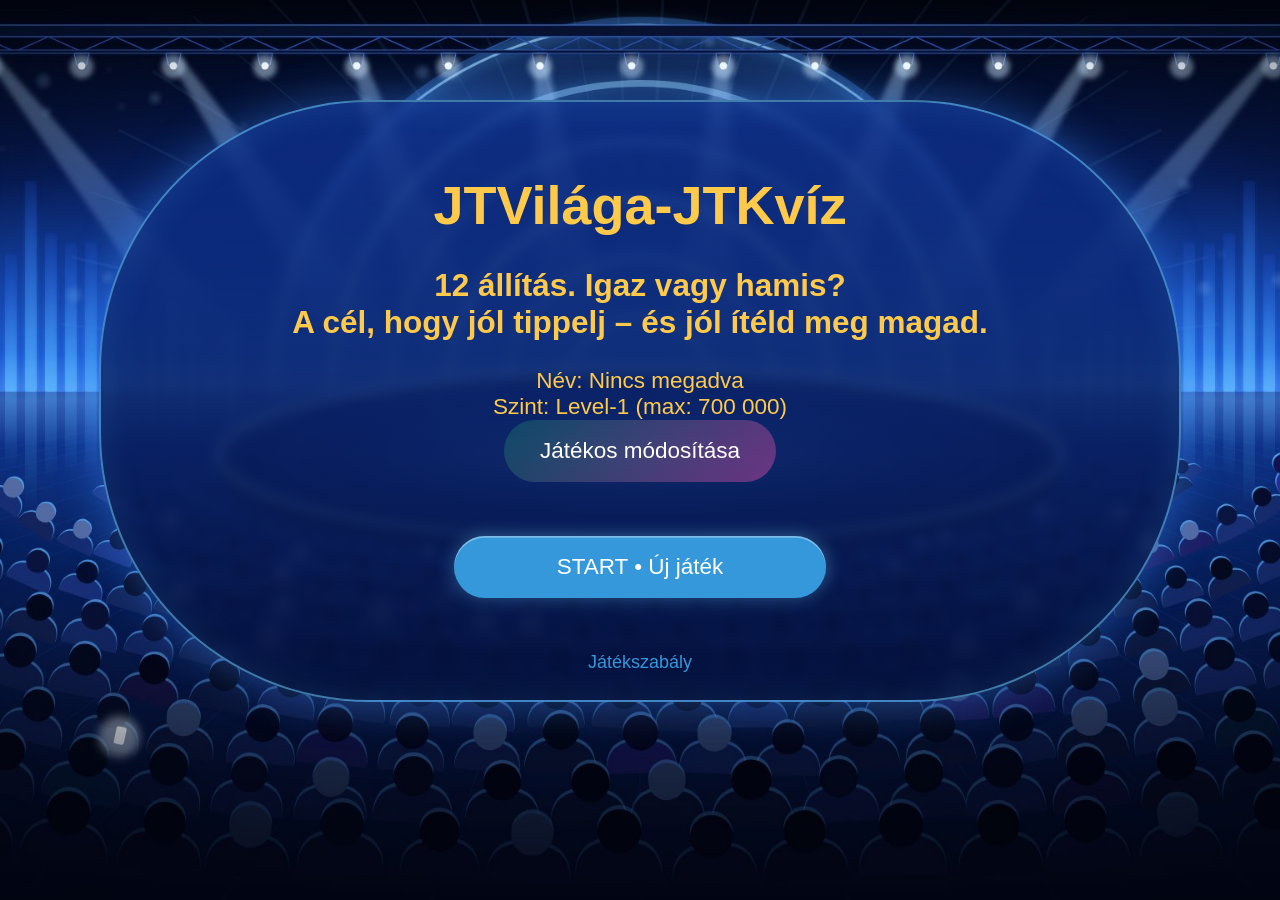
<file: index.html>
<!DOCTYPE html>
<html lang="hu">
<head>
   
    <meta charset="UTF-8">
	<meta name="viewport" content="width=device-width, initial-scale=1.0, minimum-scale=0.5, maximum-scale=3.0, user-scalable=yes">
    <title>JTKvíz</title>
	
    <link rel="stylesheet" href="style.css">
	<link rel="stylesheet" href="mobil.css">
	<script src="js/kerdesek.js"></script>
	<script src="js/kerdes-tar.js"></script>
	<script src="js/ui.js"></script>
	<script src="js/game-core.js"></script>
	<script src="js/events.js"></script>
	<script src="js/player.js"></script> 
	<script src="js/frissites.js"></script>
	<script> //laikusvedelem();  </script> 
	<link rel="manifest" href="manifest.json">
	<script>
	  if ('serviceWorker' in navigator) {
		navigator.serviceWorker.register('sw.js');
	  }
	</script>

</head>

<body>
<div id="install-overlay" class="hidden">
    <p>Telepítés folyamatban…</p>
</div>
<!-- START KÉPERNYŐ -->
<section id="screen-start" class="screen">
    <div class="center-block">
        <h1>JTVilága-JTKvíz</h1>
        <h3 class="intro-text">
            12 állítás. Igaz vagy hamis? <br> 
            A cél, hogy jól tippelj – és jól ítéld meg magad.
        </h3>

		<div class="player-box">
			<div id="player-name-display">Név: Tamás</div>
			<div id="player-level-display">Szint: Level‑1 Gyerek</div>
			<button id="btn-new-player">Játékos módosítása</button>
		</div>

        <button id="btn-start" class="main-btn">START • Új játék</button>
		<div class="rules-link">Játékszabály</div>
				
    </div>
	<button id="telepito-gomb" class="btn-telepit"> Telepítés, Parancsikon hozzáadása a kezdőképernyőhöz </button>
	
	 <button id="btn-share" class="btn-share hidden">
	<svg viewBox="0 0 24 24" xmlns="http://www.w3.org/2000/svg">
		  <g transform="rotate(213 12 12)">
			<!-- Vonalak -->
			<line x1="12" y1="12" x2="6"  y2="8"  stroke="white" stroke-width="2" />
			<line x1="12" y1="12" x2="18" y2="8"  stroke="white" stroke-width="2" />
			<line x1="12" y1="12" x2="12" y2="18" stroke="white" stroke-width="2" />

			<!-- Körök -->
			<circle cx="6"  cy="8"  r="2" fill="white" />
			<circle cx="18" cy="8"  r="2" fill="white" />
			<circle cx="12" cy="18" r="2" fill="white" />

			<!-- Középső csomópont -->
			<circle cx="12" cy="12" r="2" fill="white" />
		  </g>
		</svg>
	</button>	
	
</section>

<button id="btn-home" class="btn-home hidden">
    <svg viewBox="0 0 24 24" xmlns="http://www.w3.org/2000/svg">
        <path d="M12 3l9 8h-3v9h-5v-6h-2v6H6v-9H3l9-8z" fill="white"/>
    </svg>
</button>

<div id="player-popup" class="popup hidden">
    <div class="popup-content">

        <h2>Játékos beállításai</h2>

        <label for="player-name">Név:</label>
        <input id="player-name" type="text" placeholder="Add meg a neved">

        <label for="player-level">Szint:</label>
        <select id="player-level">
            <option value="1">Level 1 – max. Level1max</option>
            <option value="2">Level 2 – max. Level2max</option>
            <option value="3" >Level 3 – max. Level3max </option>
            <option value="4">Level 4 – max. Level4max</option>
            <option value="5">Level 5 – max. Level5max</option>
        </select>

        <div class="popup-footer">
            <button id="btn-player-ok" class="main-btn">Mentés</button>
            <button id="btn-player-cancel" class="main-btn">Mégse</button>
        </div>

    </div>
</div>

<!-- KÉRDÉS KÉPERNYŐ (1–12) -->
<section id="screen-question" class="screen hidden">
    <div class="center-block">
        <h2 id="question-number">1. Állítás</h2>
		<p id="question-text" class="question-text">
        <span id="scroll-hint" class="scroll-hint">▼</span></p>

        <div class="answer-buttons">
            <button id="btn-true" class="answer-true">IGAZ</button>    <button id="btn-false" class="answer-false">HAMIS</button>
        </div>

       
    </div>
</section>


<!-- TIPPJEID KÉPERNYŐ -->
<section id="screen-review" class="screen hidden">
    <h2>Tippjeid, Most még egy válaszodat megváltoztathatod.</h2>

    <table id="review-table">
        <thead>
            <tr>
                <th>Állítás</th>
                <th>Tipped</th>
                <th>Csere</th>
            </tr>
        </thead>
        <tbody id="review-body">
            <!-- 12 sor JS-ből -->
        </tbody>
    </table>
	<button id="btn-no-change" class="main-btn">Köszönöm, nem cserélek</button>
	<button id="btn-continue-review" class="main-btn hidden">Tovább az aranykör beállításhoz</button>
	   
</section>

<!-- CSERE VIZUÁLIS EFFEKT -->
<div id="swap-effect-overlay" class="hidden">
    <div class="swap-icon">🔄</div>
</div>

<!-- ARANYKÖR POPUP -->
<div id="popup-aranykor" class="popup hidden">
    <h3>Aranykör beállítása</h3>
    <p>Válaszd ki, hogy szerinted hány helyes válaszod van!</p>

    <div class="aranykor-options">
        <button data-range="1-3">1–3 találat</button>
        <button data-range="4-6">4–6 találat</button>
        <button data-range="7-9">7–9 találat</button>
        <button data-range="10-12">10–12 találat</button>
    </div>
</div>


<!-- TÖKÉLETES SZÁM POPUP -->
<div id="popup-perfect" class="popup hidden">
    <h3>Tökéletes szám</h3>
    <p id="perfect-bonus-text">Ha pontosan eltalálod, plusz bónusz pontot kapsz!</p>

    <div id="perfect-options" class="perfect-options">
        <!-- JS tölti fel a sávon belüli számokat -->
    </div>
</div>
<!-- FELTÁRÁS INDÍTÓ POPUP -->
<div id="popup-start-reveal" class="popup hidden">
    <h3>Na nézzük!</h3>
    <p>Kiválasztottad az Aranykört és a Tökéletes számot. Most jön a 12 állítás feltárása.</p>
    <button id="btn-start-reveal" class="main-btn">Na nézzük!</button>
</div>

<!-- JOKER FELKÍNÁLÓ POPUP -->
<div id="popup-joker-offer" class="popup hidden">
    <h3>Jóker</h3>
    <p>Szeretnéd használni a Jokert? Kijavítunk egy rossz tippet a hátralévő kérdések közül, de a nyereményed feleződik.</p>

    <div class="popup-footer">
        <button id="btn-joker-yes" class="main-btn">Igen, használom</button>
        <button id="btn-joker-no" class="main-btn">Nem, megyek tovább</button>
    </div>
</div>

<!-- GAME OVER POPUP -->
<div id="popup-game-over" class="popup hidden">
    <h3>Game Over</h3>
    <p>Ezzel az Aranykör-sávval már nem nyerhetsz, de a kérdéseket végignézheted.</p>
    <button id="btn-game-over-continue" class="main-btn">Azért nézzük végig</button>
</div>

<!-- GAME OVER VIZUÁLIS EFFEKT -->
<div id="gameover-effect-overlay" class="hidden">
    <div class="gameover-icon">☠️</div>
</div>

<!-- GYŐZELEM VIZUÁLIS EFFEKT -->
<div id="victory-effect-overlay" class="hidden">
    <div class="victory-icon">💥</div>
</div>

<!-- JOKER INFÓ POPUP -->
<div id="popup-joker-info" class="popup hidden">
    <h3>Jóker</h3>
    <p id="joker-info-text"></p>
    <button id="btn-joker-info-close" class="main-btn">Bezár</button>
</div>

<!-- FELTÁRÁS KÉPERNYŐ -->
<section id="screen-reveal" class="screen hidden">

	<div id="reveal-popup" class="popup hidden">
		<div class="popup-content">

			<!-- FELSŐ FIX RÉSZ -->
			<div class="popup-header">
			    <p id="reveal-swapped-notice" class="hidden">Ezt cserélted!</p>
				<h2 id="reveal-question"></h2>
				<p id="reveal-tip"></p>
				<p id="reveal-warning" class="hidden"></p>
			</div>
			<!-- KÖZÉPSŐ GÖRGETHETŐ RÉSZ -->
			<div class="popup-body">
				<div id="reveal-fact" class="hidden">
					<p id="fact-text"></p>
					<p id="fact-explain"></p>
				</div>
			</div>

			<!-- ALSÓ FIX GOMBOK -->
			<div class="popup-footer">
				<button id="btn-reveal" class="main-btn">Nézzük!</button>
				<button id="btn-next" class="main-btn hidden">Következő</button>
			</div>

		</div>
	</div>


	
    <table id="reveal-table">
        <thead>
            <tr>
                <th>Kérdés</th>
                <th>Tény</th>
                <th>Tipped</th>
                <th>Díj</th>
            </tr>
        </thead>
        <tbody id="reveal-body">
            <!-- 12 sor JS-ből -->
        </tbody>
    </table>
	<div id="reveal-final-buttons" class="hidden">
		<button id="btn-new-game" class="main-btn">Új játék</button>
		<button id="btn-joker-info" class="main-btn hidden">Jóker infó</button>
		<button id="btn-download-csv" class="main-btn">Eredmény letöltése (CSV)</button>
		<button id="btn-new-player2" class="main-btn">Új játékos, új szint</button>
	</div>
	<!-- VÉGSŐ EREDMÉNY POPUP -->
	<div id="popup-final-result" class="popup hidden">
		<h2 id="final-result-title"></h2>
		<h3 id="reveal-final-score"></h3>
		<button id="btn-final-close" class="main-btn">Bezár</button>
	</div>	
	<!-- JOKER VIZUÁLIS EFFEKT -->
	<div id="joker-effect-overlay" class="hidden">
		<div class="joker-card">🃏</div>
	</div>	
	
	

	
	
</section>

<!-- JÁTÉKSZABÁLY POPUP -->
	<div id="popup-rules" class="popup hidden">
    	<h3>Játékszabály</h3>
		<div class="popup-body">
<h4>A játék célja</h4>
<p>12 állítást kapsz egymás után. Minden állításról el kell döntened: igaz vagy hamis. A cél, hogy minél pontosabban felmérd, hány választ tudtál helyesen megadni – mert nem feltétlenül a legtöbb helyes válasz nyer, hanem az, aki jól becsüli meg saját magát.</p>

<h4>1. lépés – A 12 kérdés</h4>
<p>Sorban megkapod mind a 12 állítást, egyenként el kell döntened, igaz vagy hamis. Ha végeztél, a "Tippjeim" gombbal egyben átnézheted az összes választásodat.</p>

<h4>2. lépés – Egy csere</h4>
<p>Ezen a ponton <b>egyetlen egy</b> válaszodat meggondolhatod, és megváltoztathatod. Ha nem szeretnél élni ezzel, egyszerűen továbbléphetsz.</p>

<h4>3. lépés – Az Aranykör</h4>
<p>Itt kell megjelölnöd, szerinted <b>hány</b> helyes válaszod van, az alábbi négy sáv közül választva:</p>
<p>
1–3 helyes válasz<br>
4–6 helyes válasz<br>
7–9 helyes válasz<br>
10–12 helyes válasz
</p>
<p>A több helyes választ tartalmazó sáv magasabb nyeremény alapot jelent! Az aranykör megjelölésekor láthatod az elérhető nyereményt is.</p>
<p>Csak akkor nyersz, ha a <b>valódi</b> helyes válaszaid száma pontosan a megjelölt sávba esik – se több, se kevesebb.</p>

<h4>4. lépés – A Tökéletes szám</h4>
<p>A választott sávon belül ki kell választanod egy <b>pontos</b> számot is (pl. ha a 7–9 sávot jelölted, választhatsz 7, 8 vagy 9 közül). Ha a valódi helyes válaszaid száma pontosan ez a szám, akkor a játékszintednek megfelelően plusz bónusz pontokat kapsz a nyereményed felett.</p>

<h4>5. lépés – A feltárás</h4>
<p>Innentől kérdésről kérdésre, megkevert sorrendben (nem az eredeti sorrendben!) derül ki, hogy jól tippeltél-e. Minden kérdésnél a Játékmester előbb megmutatja a kérdést és a tippedet, majd egy gombnyomással felfedi a helyes választ is – itt még van idő vitatkozni, mielőtt kiderül az igazság!</p>

<h4>A Jóker</h4>
<p>A feltárás közben, amint már legalább 5 kérdés kiderült, bármikor felajánljuk a Jokert – egészen az utolsó, 10. kérdésig. Ha élsz vele:</p>
<p>
a végső nyereményalapod <b>megfeleződik</b>,<br>
cserébe a rendszer a még fel nem tárt kérdések közül kijavít egy rossz tippedet – ha volt ilyen.
</p>
<p><i>Fontos: ha éppen nincs több rossz tipped a hátralévők között, a Jóker akkor is elhasználódik, csak nem javít semmit – tehát érdemes jól megfontolni, mikor élsz vele!</i></p>

<h4>Mikor veszítesz?</h4>
<p>Ha a feltárás közben már biztossá válik, hogy nem találhatod el a megjelölt sávot (mert túl sok, vagy túl kevés helyes válaszod lett), a játék "Game Over"-t jelez – de a maradék kérdéseket ettől függetlenül végig megmutatjuk.</p>

<h4>Mikor nyersz?</h4>
<p>Ha mind a 12 kérdés feltárult, és a valódi helyes válaszaid száma pontosan a megjelölt Aranykör-sávba esik, gratulálunk – tiéd a nyeremény (a Jóker felezésével és a Tökéletes szám bónuszával együtt számolva)!</p>	    	
			
		</div>
		<button id="btn-rules-close" class="main-btn">Bezár</button>
	</div>	



</body>
</html>
</file>
<file: style.css>
/* ====== ALAPOK ====== */
html {
    height: 100%;
    margin: 0;
    padding: 0;
}
body {
    margin: 0;
    padding: 0;
    font-family: 'Inter', 'Segoe UI', sans-serif;
	background: #01040f url("jtkviz-hatter.jpg") center bottom / cover no-repeat fixed;
    color: #222;
    -webkit-user-select: none;
    -moz-user-select: none;
    -ms-user-select: none;
    user-select: none;
}
:root {
    --navy: #061a4f;
    --blue: #1a5be0;
    --cyan: #6fd0ff;
    --gold: #ffc94a;
}
.screen {
    display: none;
    padding: 4vmin;
}

.screen:not(.hidden) {
    display: block;
}
#install-overlay {
    position: fixed;
    top: 0;
    left: 0;
    width: 100vw;
    height: 100vh;
    background: rgba(4, 16, 60, 0.6);
    backdrop-filter: blur(0.4vmin);
    display: flex;
    align-items: center;
    justify-content: center;
    z-index: 3000;
    color: var(--gold);
    font-size: 4vmin;
    font-weight: bold;
    text-align: center;
}
/* 
.center-block {
	border-radius: 3vmin;
	color: orange;
	background: rgba(0,0,255,0.8);
}
*/
.center-block {
	max-width: 80vw;
    margin: 5vw auto;
    text-align: center;
    border-radius: 30vmin;
    color: var(--gold);
    background: linear-gradient(180deg, rgba(14, 48, 140, 0.82), rgba(4, 16, 60, 0.9));
    border: 0.3vmin solid rgba(111, 208, 255, 0.55);
    box-shadow: 0 0 5vmin rgba(60, 140, 255, 0.45),
                inset 0 0 4vmin rgba(111, 208, 255, 0.12);
    backdrop-filter: blur(0.6vmin);
	padding: 3vmin;
}


.hidden {
    display: none !important;
}

h1 {
    font-size: 6vmin;
    margin-bottom: 3vmin;
}

h2 {
    font-size: 4vmin;
    margin-bottom: 2vmin;
	color: orange;
}

h3 {
    font-size: 3.5vmin;
    margin-bottom: 2vmin;
}

p {
    font-size: 2.5vmin;
}

select, input {
    font-size: 2.5vmin;
    font-weight: bold;
    padding: 1.5vmin 2vmin;
    border: 0.3vmin solid #3498db;
    border-radius: 1.5vmin;
    background: white;
    color: #222;
}
/* ====== GOMBOK ====== */

button {
    cursor: pointer;
    border: none;
    border-radius: 8vmin;
    padding: 2vmin 4vmin;
    font-size: 2.5vmin;
    transition: background 0.2s, transform 0.1s;
}
#btn-new-player,
#btn-new-player2 {
    background: linear-gradient(135deg, #13dd6433, #6c3483);
    color: white;
}
.main-btn, .answer-true, .answer-false, .joker-btn {
    box-shadow: 0 0 2vmin rgba(111, 208, 255, 0.35),
                inset 0 0.2vmin 0 rgba(255, 255, 255, 0.35);
}
.main-btn {
    background: linear-gradient(180deg, #3d8bff, #1a5be0);
}
button:hover {
    transform: scale(1.03);
}

.main-btn {
    background: #3498db;
    color: white;
    width: 29vw;
    margin: 3vmin auto;
}

.answer-true {
    background: #2ecc71;
    color: white;
    width: 40vw;
    margin: 2vmin auto;
}

.answer-false {
    background: #e74c3c;
    color: white;
    width: 40vw;
    margin: 2vmin auto;
}

.joker-btn {
    background: #f1c40f;
    color: #222;
    width: 40vw;
    margin-top: 3vmin;
}
.question-text {
   font-size: 4vmin;
   font-weight: bold;
   overflow: auto;
   Height: 36vmin;
 }
.question-text.qlevel-1 { height: 20vmin; }
.question-text.qlevel-2 { height: 30vmin; }
.question-text.qlevel-3 { height: 40vmin; }

/* ====== TÁBLÁZATOK ====== */

table {
    width: 90vw;
    margin: 3vmin auto;
    border-collapse: collapse;
    font-size: 2.5vmin;
    font-weight: bold;
}

th, td {
    padding: 1.5vmin;
    text-align: center;
}

thead {
    background: #5b5991;
}

tbody tr {
    background: #596399;
    border-bottom: 0.3vmin solid #ddd;
}

tbody tr:last-child {
    border-bottom: none;
}
thead {
	background: rgba(4, 16, 60, 0.92); color: var(--gold); 
}
tbody tr {
	background: rgba(20, 60, 150, 0.85); border-bottom: 0.3vmin solid rgba(111, 208, 255, 0.25); 
	color: orange;
}
/* ====== POPUPOK ====== */

.popup {
    position: fixed;
    top: 50%;
    left: 50%;
    transform: translate(-50%, -50%);
    padding: 2vmin;
    width: 60vw;
    text-align: center;
    z-index: 1000;
    background: rgb(232 242 255 / 95%);
    border: 0.3vmin solid var(--cyan);
	border-radius: 3vmin;
    box-shadow: 0 0 4vmin rgba(60, 140, 255, 0.55);
}

.aranykor-options button,
.perfect-options button {
    display: block;
    width: 40vw;
    margin: 2vmin auto;
    background: #ddd;
    color: #222;
}

.aranykor-options button:hover,
.perfect-options button:hover {
    background: #bbb;
}


/* ====== FELTÁRÁS ANIMÁCIÓK (OLLÓS) ====== */

.wrong {
    background-color: #e74c3c !important;
    color: white;
    animation: slideDown 0.3s ease-out;
}

@keyframes slideUp {
    from { transform: translateY(2vh); opacity: 0; }
    to   { transform: translateY(0); opacity: 1; }
}

@keyframes slideDown {
    from { transform: translateY(-2vh); opacity: 0; }
    to   { transform: translateY(0); opacity: 1; }
}


/* ====== KIEGÉSZÍTŐK ====== */

.rules-link {
    font-size: 2vmin;
    margin-top: 3vmin;
    color: #3498db;
    cursor: pointer;
}

.player-box {
    margin: 3vmin auto;
    font-size: 2.5vmin;
}


#reveal-box {
    height: 45vh;          /* fix magasság – teszteléshez ideális */
    overflow-y: auto;      /* ha hosszú a magyarázat, görgethető */
    padding: 1.5vmin;
    box-sizing: border-box;
}


#reveal-fact p {
    font-size: 2.5vmin;
    margin: 1vmin 0;
}
/* Popup háttér */
#reveal-popup {
    position: fixed;
    top: 5vw;
    left: 1vw;
    max-width: 100vw;
    /* height: 60vh;  */
    background: transparent;
    display: flex;
    align-items: center;
    justify-content: center;
    z-index: 999;
    transform: none;
    padding: 0;
    border-radius: 5vmin;
}


/* Popup doboz */
#reveal-popup .popup-content {
    background: #3c53db;
    width: 60vw;
    max-width: 900px;
    border-radius: 5vmin;
    box-shadow: 0 0 1vmin rgba(0,0,0,0.4);
    font-weight: bold;
    display: flex;
    flex-direction: column;
	padding: 1vmin;
}
/*
#reveal-popup .popup-content.qlevel-1 { height: 50vh; }
#reveal-popup .popup-content.qlevel-2 { height: 62vh; }
#reveal-popup .popup-content.qlevel-3 { height: 75vh; }
*/

/* Felső fix rész */
.popup-header {
    flex: 0 0 auto;
    margin: 2vmin;
}

/* Középső görgethető rész */
.popup-body {
    flex: 1 1 auto;
    overflow-y: auto;
    margin-bottom: 2vmin;
    min-height: 0;
}

#reveal-popup #reveal-question {
    font-size: 3.2vmin;
}

#reveal-popup .popup-content.qlevel-2 #reveal-question {
    font-size: 2.8vmin;
}

#reveal-popup .popup-content.qlevel-3 #reveal-question {
    font-size: 3vmin;
}

/* Alsó fix gombok */
.popup-footer {
    flex: 0 0 auto;
    display: flex;
    justify-content: space-between;
    gap: 2vmin;
}
#player-popup {
    position: fixed;
    top: 1;
    left: 1;
    width: 100vw;
    height: 100vh;
    background: rgba(0,0,0,0.6);
    display: flex;
    align-items: center;
    justify-content: center;
    z-index: 999;
}

#player-popup .popup-content {
    background: #fff;
    width: 40vw;
    max-width: 600px;
    padding: 3vmin;
    border-radius: 1vmin;
    box-shadow: 0 0 2vmin rgba(0,0,0,0.4);

    display: flex;
    flex-direction: column;
    gap: 2vmin;
}

.aranykor-frame td:first-child {
    border-left: 6px solid gold;
}

.aranykor-frame td:last-child {
    border-right: 6px solid gold;
}

.aranykor-top td {
    border-top: 6px solid gold;
}

.aranykor-bottom td {
    border-bottom: 6px solid gold;
}

.perfect-row td:last-child {
    border-right: 12px solid orange;
}

.correct {
    background-color: #2ecc71 !important;
    color: #2ecc71 !important;
    animation: slideUp 0.3s ease-out;
}
#popup-rules h4 {
    color: #2c3e50;
    border-bottom: 2px solid gold;
    padding-bottom: 0.5vmin;
    margin-top: 3vmin;
    margin-bottom: 1vmin;
    font-size: 2.6vmin;
}

#popup-rules h4:first-child {
    margin-top: 0;
}

.wrong {
    background-color: #e74c3c !important;
    color: #e74c3c !important;
    animation: slideDown 0.3s ease-out;
}

.joker-green {
    background-color: #c8ffb2 !important;
    color: #c8ffb2 !important;
    border-left: 6px solid gold;
}
#reveal-body.revealed-final td {
    color: #222 !important;
}
#reveal-warning {
    color: #c0392b;
    font-weight: bold;
}

#reveal-popup .popup-content.bg-correct {
    background-color: #2ecc71;
}

#reveal-popup .popup-content.bg-wrong {
    background-color: #e74c3c;
}
#reveal-swapped-notice {
    color: #e67e22;
    font-weight: bold;
}
#popup-rules .popup-body {
    max-height: 50vh;
    overflow-y: auto;
    margin: 2vmin 0;
    text-align: left;
}


#reveal-final-buttons {
    display: grid;
    grid-template-columns: repeat(4, 1fr);
    grid-auto-rows: 1fr;
    gap: 2vmin;
    width: 90vw;
    margin: 3vmin auto;
}

#reveal-final-buttons .main-btn {
    width: auto;
    margin: 0;
    display: flex;
    align-items: center;
    justify-content: center;
    text-align: center;
}


#review-table {
   // border-collapse: separate;
   //  border-spacing: 0 1vmin;
}

#review-table thead {
    background: #2c3e50;
    color: white;
}

#review-table tbody tr {
    background: #4374b9c4;
    box-shadow: 0 0.3vmin 1vmin rgba(0,0,0,0.08);
    transition: transform 0.15s, box-shadow 0.15s;
}

#review-table tbody tr:nth-child(even) {
    background: #b8e6d9c2;
}

#review-table tbody tr:hover {
    transform: translateY(-0.2vmin);
    box-shadow: 0 0.5vmin 1.5vmin rgba(0,0,0,0.15);
	
}

#review-table td {
	color: black;
	text-align: Reight;
}

#review-table td:first-child {
    text-align: left;
    border-radius: 1vmin 0 0 1vmin;
}

#review-table td:last-child {
    border-radius: 0 1vmin 1vmin 0;
}
#review-table .tip-cell {
    text-align: center;
    vertical-align: middle;
}

.tip-igaz,
.tip-hamis {
    display: block;
	margin: 2vmin;
    border-radius: 3vmin;
    font-weight: bold;
	
}

.tip-igaz {
    background: #eaf3fb;
    color: #2980b9;
}

.tip-hamis {
    background: #f5eafb;
    color: #8e44ad;
}
.btn-csere {
    display: flex;
    align-items: center;
    justify-content: center;
    gap: 1vmin;
    background: linear-gradient(135deg, #f39c12, #e67e22);
    color: white;
    border: none;
    border-radius: 1vmin;
    padding: 1.5vmin 3vmin;
    font-size: 2vmin;
    font-weight: bold;
    cursor: pointer;
    animation: cserePulse 2s infinite;
    transition: transform 0.15s;
}

.btn-csere:hover {
    transform: scale(1.06);
}

.csere-icon {
    width: 2.2vmin;
    height: 2.2vmin;
    flex-shrink: 0;
}

.btn-telepit{
	display: none; 
	padding: 3vmin 5vminpx; 
	background: #002b5c; 
	color: white; 
	border: none; 
	border-radius: 3vmn; 
	font-weight: bold; 
	cursor: pointer; 
	margin: 0 auto;
}

@keyframes cserePulse {
    0% {
        box-shadow: 0 0 0 0 rgba(230, 126, 34, 0.5);
    }
    70% {
        box-shadow: 0 0 0 1.5vmin rgba(230, 126, 34, 0);
    }
    100% {
        box-shadow: 0 0 0 0 rgba(230, 126, 34, 0);
    }
}
#joker-effect-overlay {
    position: fixed;
    top: 0;
    left: 0;
    width: 100vw;
    height: 100vh;
    display: flex;
    align-items: center;
    justify-content: center;
    pointer-events: none;
    z-index: 2000;
}

.joker-card {
    font-size: 20vmin;
    opacity: 0;
    filter: drop-shadow(0 0 3vmin gold);
}

#joker-effect-overlay.joker-effect-play .joker-card {
    animation: jokerDrop 2.6s ease-out forwards;
}

@keyframes jokerDrop {
    0%   { transform: translateY(-80vh) rotate(-25deg) scale(0.5); opacity: 0; }
    40%  { transform: translateY(0) rotate(10deg) scale(1.1); opacity: 1; }
    55%  { transform: translateY(-2vh) rotate(-5deg) scale(1); opacity: 1; }
    80%  { transform: translateY(0) rotate(0deg) scale(1); opacity: 1; }
    100% { transform: translateY(10vh) scale(0.8); opacity: 0; }
}

#swap-effect-overlay {
    position: fixed;
    top: 0;
    left: 0;
    width: 100vw;
    height: 100vh;
    display: flex;
    align-items: center;
    justify-content: center;
    pointer-events: none;
    z-index: 2000;
}

.swap-icon {
    font-size: 16vmin;
    opacity: 0;
    filter: drop-shadow(0 0 2vmin #3498db);
}

#swap-effect-overlay.swap-effect-play .swap-icon {
    animation: swapSpin 1.4s ease-out forwards;
}

@keyframes swapSpin {
    0%   { transform: scale(0.3) rotate(0deg); opacity: 0; }
    30%  { transform: scale(1.2) rotate(200deg); opacity: 1; }
    50%  { transform: scale(1) rotate(360deg); opacity: 1; }
    80%  { transform: scale(1) rotate(360deg); opacity: 1; }
    100% { transform: scale(0.8) rotate(360deg); opacity: 0; }
}

#gameover-effect-overlay,
#victory-effect-overlay {
    position: fixed;
    top: 0;
    left: 0;
    width: 100vw;
    height: 100vh;
    display: flex;
    align-items: center;
    justify-content: center;
    pointer-events: none;
    z-index: 2000;
}

.gameover-icon {
    font-size: 22vmin;
    opacity: 0;
    filter: drop-shadow(0 0 3vmin #e74c3c);
}

.victory-icon {
    font-size: 22vmin;
    opacity: 0;
    filter: drop-shadow(0 0 3vmin gold);
}

#gameover-effect-overlay.gameover-effect-play .gameover-icon {
    animation: gameoverShake 1.8s ease-out forwards;
}

@keyframes gameoverShake {
    0%   { transform: scale(0.3); opacity: 0; }
    30%  { transform: scale(1.15) rotate(-8deg); opacity: 1; }
    45%  { transform: scale(1) rotate(8deg); }
    60%  { transform: scale(1) rotate(-4deg); }
    75%  { transform: scale(1) rotate(0deg); opacity: 1; }
    100% { transform: scale(0.9); opacity: 0; }
}

#victory-effect-overlay.victory-effect-play .victory-icon {
    animation: victoryBurst 1.8s ease-out forwards;
}

@keyframes victoryBurst {
    0%   { transform: scale(0.2) rotate(0deg); opacity: 0; }
    35%  { transform: scale(1.4) rotate(180deg); opacity: 1; }
    55%  { transform: scale(1) rotate(360deg); opacity: 1; }
    80%  { transform: scale(1) rotate(360deg); opacity: 1; }
    100% { transform: scale(0.8) rotate(360deg); opacity: 0; }
}
#reveal-body .cell-clip {
    height: 3.5vmin;
    max-height: 3.5vmin;
    overflow: hidden;
}

#reveal-body.revealed-final .cell-clip {
    height: auto;
    max-height: none;
    overflow: visible;
}

.btn-share {
    position: fixed;
    bottom: 3vmin;
    right: 3vmin;
    width: 10vmin;
    height: 10vmin;
    border-radius: 50%;
    background: linear-gradient(135deg, #3d8bff, #1a5be0);
    color: white;
    font-size: 5vmin;
    display: flex;
    align-items: center;
    justify-content: center;
    box-shadow: 0 0 2vmin rgba(111, 208, 255, 0.5);
    z-index: 500;
    padding: 0;
}
.btn-share {
    position: fixed;
    bottom: 3vmin;
    right: 3vmin;
    width: 8vmin;
    height: 8vmin;
    border-width: 1vmin;
    border-style: solid;
    border-color: black;
    border-radius: 50%;
    background: rgba(0, 242, 255, 0.5);
    color: white;
    font-size: 5vmin;
    display: flex;
    align-items: center;
    justify-content: center;
    box-shadow:-2vmin 0 2vmin rgba(111, 208, 255, 0.5);
    z-index: 1500;
    padding: 0;
}
.btn-share svg {
    width: 60%;
    height: 60%;
}


.btn-home svg, .btn-share svg {
    width: 5.5vmin;
    height: 5.5vmin;
}

.btn-share:hover {
    transform: scale(1.08);
}
.btn-home {
    position: fixed;
    top: 3vmin;
    right: 3vmin;
    width: 8vmin;
    height: 8vmin;
    border-width: 1vmin;
    border-style: solid;
    border-color: black;
    border-radius: 50%;
    background: rgba(0, 242, 255, 0.5);
    color: white;
    font-size: 5vmin;
    display: flex;
    align-items: center;
    justify-content: center;
    box-shadow: -2vmin 0 2vmin rgba(111, 208, 255, 0.5);
    z-index: 1500;
    padding: 0;
}


.btn-home:hover {
    transform: scale(1.08);
}
.screen h2{
	text-align: center;
}
</file>
<file: mobil.css>
/* ------------------------------------------
    MOBIL
	--------------------------------------- */
@media (max-width: 700px) {

	#review-table {
	   // border-collapse: separate;
	   //  border-spacing: 0 1vmin;
	   font-size: 4vmin;
	}	

    #reveal-final-buttons {
        grid-template-columns: repeat(2, 1fr);
    }

    /* Ha 2 oszlopnál páratlan számú gomb van (pl. 3),
       az utolsó, magára maradt gomb töltse ki a sort, középre igazítva */
    #reveal-final-buttons .main-btn:last-child:nth-child(2n+1) {
        grid-column: 1 / -1;
        justify-self: center;
        max-width: calc(50% - 1vmin);
    }
	


    #screen-reveal {
        display: flex;
        flex-direction: column;
        height: 100vh;
        padding: 0;
        overflow: auto;
		position: relative;
    }


    #reveal-table {
        order: 1;
        flex: 0 1 auto;
        max-height: 45vh;
        overflow-y: auto;
        width: 99vw;
		margin-left: 1vw;
		box-sizing: border-box;
		position: relative;
    }

    #reveal-popup {
        order: 2;
        position: fixed;
		bottom: 2vmin;
		top: auto;
        flex: 1 1 auto;
        width: 94vw;
        height: auto;
        max-width: 94vw;
        display: flex;
        align-items: flex-end;
        justify-content: center;
        background: transparent;
        border-radius: 5vmin;
		font-size: 4.5vmin;
    }

    #reveal-popup .popup-content {
        width: 100vw;
        max-width: none;
       /* height: 100%; */
        max-height: none;
        border-radius: 5vmin;
    }
	


    #reveal-table::after {
        content: "";
        display: block;
        height: 4vmin;
        margin: 1.5vmin 2vw 0;
        background: linear-gradient(90deg, var(--gold), var(--cyan), var(--gold));
        border-radius: 3vmin;
        box-shadow: 0 0 2vmin rgba(255, 201, 74, 0.6);
    }

	

    p {
        font-size: 4.5vmin;
    }	
	h3 {
        font-size: 5vmin;
    }
	h2 {
        font-size: 6vmin;
    }	

    button {
        font-size: 4vmin;
		width: auto;
    }

    #reveal-popup #reveal-question {
        font-size: 5.5vmin;
    }

	 
	.btn-csere{
        font-size: 4vmin;
		width: auto;
		height: 6vmin;
		padding: 2vmin;
		border-radius: 2vmin;
    }
	.csere-icon {
        height: 6vmin;
		width: 8vmin;
    }
	.main-btn, btn-new-player {
        font-size: 4.5vmin;
		width: auto;
    }
	
	#btn-new-player {
        font-size: 4.5vmin;
		width: auto;
    }

    #reveal-popup #reveal-tip,
    #reveal-popup #fact-text,
    #reveal-popup #fact-explain {
        font-size: 4.5vmin;
    }

    #reveal-popup #reveal-warning,
    #reveal-popup #reveal-swapped-notice {
        font-size: 6vmin;		
    }
	
    #reveal-fact p {
        margin: 4.5vmin;
    }
	.question-text {
        font-size: 6vmin;
		overflow: auto;
		Height: 36vmin;
    }
	
	.question-text.qlevel-1 { height: 27vmin; }
	.question-text.qlevel-2 { height: 45vmin; }
	.question-text.qlevel-3 { height: 70vmin; }

	#reveal-popup .popup-content {
	padding: 1vmin;
	height: none;
}
	
	#reveal-popup #reveal-question {
		font-size: 4vmin;
	}

	#reveal-popup .popup-content.qlevel-2 #reveal-question {
		font-size: 4vmin;
	}

	#reveal-popup .popup-content.qlevel-3 #reveal-question {
		font-size: 4vmin;
	}	
	.popup-body {
    flex: 1 1 auto;
    overflow-y: auto;
    margin-bottom: 2vmin;
    min-height: auto;
}
	
	
	
	#reveal-popup h2{
        color:white;
		margin:3vmin;
		font-size: 5.5vmin;
    }
	.player-box {
        margin: 3vmin auto;
        font-size: 3.5vmin;
	}
	.popup{
        margin: 3vmin auto;
		border-radius: 5vmin;
		width: auto;
		min-width:70vw;
	}
	.tip-igaz, .tip-hamis {
	background: Transparent;
	}
	
	#player-popup .popup-content {
	    width: auto;
		font-size: 5vmin;
	}
	select, input {
	    font-size: 4vmin; 
	}
	
	.btn-home, .btn-share{
    width: 16vmin;
    height: 14vmin;
}
	
 
}
</file>
